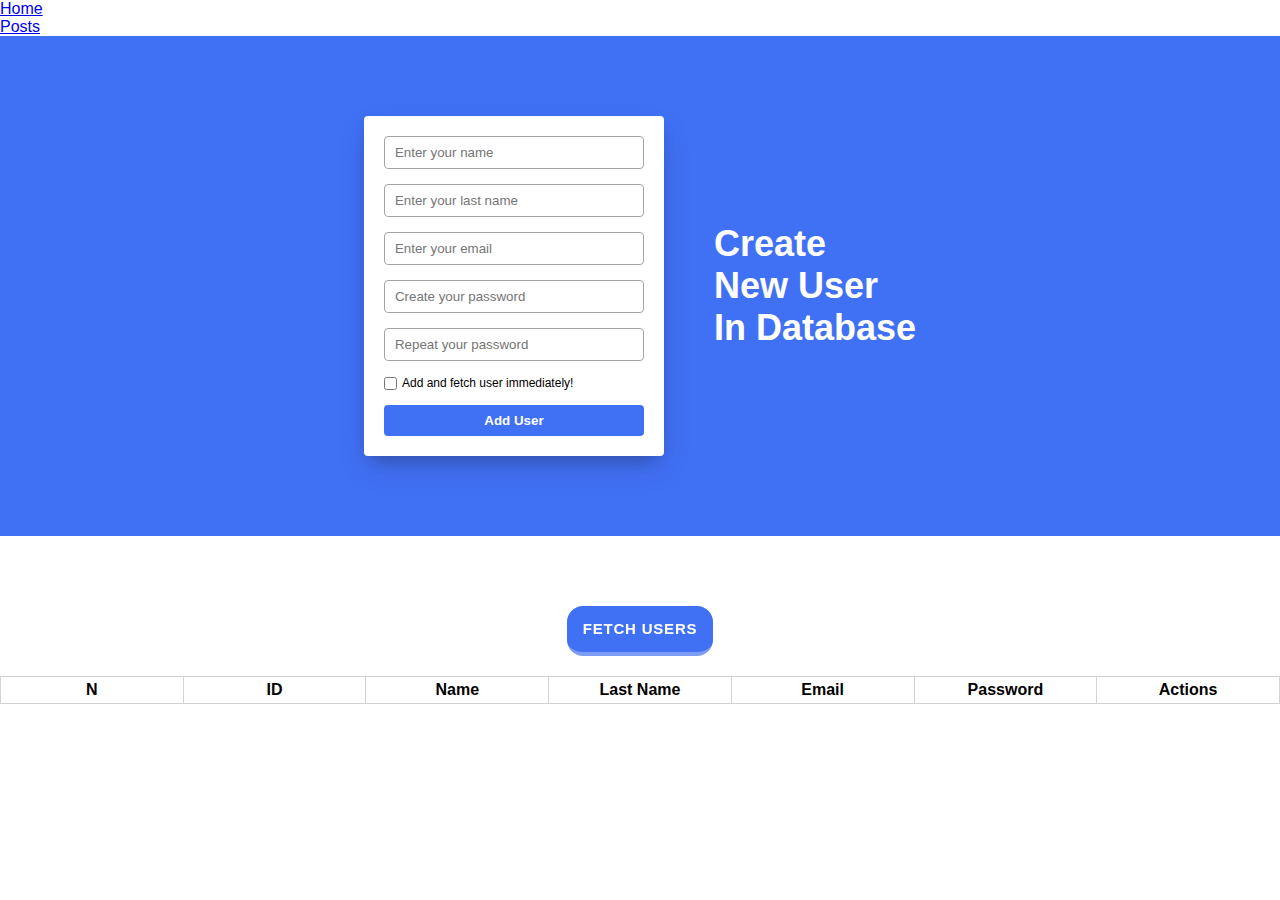
<file: index.html>
<!DOCTYPE html>
<html lang="en">
  <head>
    <meta charset="UTF-8" />
    <meta http-equiv="X-UA-Compatible" content="IE=edge" />
    <meta name="viewport" content="width=device-width, initial-scale=1.0" />
    <title>Users API</title>
    <link rel="stylesheet" href="./style.css" />
    <link
      href="https://cdn.jsdelivr.net/npm/bootstrap@5.3.6/dist/css/bootstrap.min.css"
      rel="stylesheet"
      integrity="sha384-4Q6Gf2aSP4eDXB8Miphtr37CMZZQ5oXLH2yaXMJ2w8e2ZtHTl7GptT4jmndRuHDT"
      crossorigin="anonymous" />
    <script
      src="https://cdn.jsdelivr.net/npm/bootstrap@5.3.6/dist/js/bootstrap.bundle.min.js"
      integrity="sha384-j1CDi7MgGQ12Z7Qab0qlWQ/Qqz24Gc6BM0thvEMVjHnfYGF0rmFCozFSxQBxwHKO"
      crossorigin="anonymous"
      defer></script>
  </head>
  <body>
    <header class="d-flex justify-content-center py-3 bg-white">
      <ul class="nav nav-pills">
        <li class="nav-item"><a href="#" class="nav-link active">Home</a></li>
        <li class="nav-item">
          <a href="posts.html" class="nav-link">Posts</a>
        </li>
      </ul>
    </header>
    <section class="form-section">
      <form id="user-form" class="form-container">
        <!-- <h2 class="form-title">Registration<span class="stroke"></span></h2> -->
        <input required type="text" id="name" placeholder="Enter your name" />
        <input
          required
          type="lastname"
          id="lastname"
          placeholder="Enter your last name"
          name="lastname" />
        <input
          required
          type="email"
          id="email"
          placeholder="Enter your email"
          name="email" />
        <input
          required
          type="password"
          id="password"
          placeholder="Create your password"
          name="password" />
        <input
          required
          type="password"
          id="repeatPassword"
          placeholder="Repeat your password"
          name="repeatPassword" />
        <label id="error" class="error hidden">Password's doesn't match</label>
        <div class="checkbox-container">
          <input type="checkbox" id="addAndFetch" name="addAndFetch" />
          <label class="checkbox-label" for="addAndFetch"
            >Add and fetch user immediately!</label
          >
        </div>
        <button id="submit-btn" class="submit-btn" type="submit">
          Add User
        </button>
      </form>
      <h1 class="section-title">
        Create <br />
        New User <br />
        In Database
      </h1>
    </section>

    <section class="users-table-section">
      <button id="fetch-users-btn" class="fetch-users-btn" role="button">
        FETCH USERS
      </button>
      <table class="users-table">
        <tr>
          <th>N</th>
          <th>ID</th>
          <th>Name</th>
          <th>Last Name</th>
          <th>Email</th>
          <th>Password</th>
          <th>Actions</th>
        </tr>
      </table>
      <div id="loader" class="loader hidden"></div>
    </section>

    <script src="./main.js"></script>
  </body>
</html>
</file>
<file: style.css>
:root {
  /* colors */
  --bg-primary: #4070f4;
  --border-color-primary: rgb(164, 164, 164);
  --text-color-primary: #fff;
  --bg-hover: #7d9cf3;
  --text-color-dark: #343437;
}

* {
  margin: 0;
  padding: 0;
  box-sizing: border-box;
}

body {
  font-family: Arial, Helvetica, sans-serif;
}

.form-section {
  background-color: var(--bg-primary);
  padding: 80px;
  display: flex;
  gap: 50px;
  justify-content: center;
}

.section-title {
  color: var(--text-color-primary);
  font-size: 36px;
  display: flex;
  align-items: center;
}

.form-section form {
  background-color: #fff;
  padding: 20px;
  width: 300px;
  border-radius: 4px;
  box-shadow: rgba(50, 50, 93, 0.25) 0px 13px 27px -5px,
    rgba(0, 0, 0, 0.3) 0px 8px 16px -8px;
}

.form-title {
  position: relative;
  color: var(--text-color-dark);
}

.form-title .stroke {
  background-color: var(--bg-primary);
  width: 30px;
  height: 2.5px;
  position: absolute;
  bottom: 0;
  left: 0;
}

input {
  padding: 8px 10px;
  border: 1px solid var(--border-color-primary);
  border-radius: 4px;
}

.checkbox-container {
  display: flex;
  align-items: center;
  gap: 5px;
}
.checkbox-label {
  font-size: 12px;
}

.submit-btn {
  padding: 8px;
  font-weight: bold;
  background-color: var(--bg-primary);
  color: var(--text-color-primary);
  border: none;
  border-radius: 4px;
  cursor: pointer;
}

.submit-btn:hover {
  background-color: var(--bg-hover);
}

.form-container {
  display: flex;
  flex-direction: column;
  gap: 15px;
}

.users-table-section {
  margin-top: 20px;
  display: flex;
  flex-direction: column;
  align-items: center;
  gap: 20px;
  padding: 50px 0;
}

.fetch-users-btn {
  appearance: button;
  background-color: var(--bg-hover);
  border: solid transparent;
  border-radius: 16px;
  border-width: 0 0 4px;
  box-sizing: border-box;
  color: #ffffff;
  cursor: pointer;
  display: inline-block;
  font-family: din-round, sans-serif;
  font-size: 15px;
  font-weight: 700;
  letter-spacing: 0.8px;
  line-height: 20px;
  margin: 0;
  outline: none;
  overflow: visible;
  padding: 13px 16px;
  text-align: center;
  text-transform: uppercase;
  touch-action: manipulation;
  transform: translateZ(0);
  transition: filter 0.2s;
  user-select: none;
  -webkit-user-select: none;
  vertical-align: middle;
  white-space: nowrap;
}

.fetch-users-btn:after {
  background-clip: padding-box;
  background-color: var(--bg-primary);
  border: solid transparent;
  border-radius: 16px;
  border-width: 0 0 4px;
  bottom: -4px;
  content: "";
  left: 0;
  position: absolute;
  right: 0;
  top: 0;
  z-index: -1;
}

.fetch-users-btn,
.fetch-users-btn:focus {
  user-select: auto;
}

.fetch-users-btn:hover:not(:disabled) {
  filter: brightness(1.1);
  -webkit-filter: brightness(1.1);
}

.fetch-users-btn:disabled {
  cursor: auto;
}

.fetch-users-btn:active {
  border-width: 4px 0 0;
  background: none;
}

table {
  border-collapse: collapse;
  width: max(65rem, 100%);
  table-layout: fixed;
}

tr > :first-child {
  width: fit-content;
}

th,
td {
  border: 1px solid lightgrey;
  padding: 0.25rem 0.75rem;
  vertical-align: baseline;
}

/* HTML: <div class="loader"></div> */
.hidden {
  display: none;
}
.loader {
  width: 50px;
  padding: 8px;
  aspect-ratio: 1;
  border-radius: 50%;
  background: var(--bg-primary);
  --_m: conic-gradient(#0000 10%, #000), linear-gradient(#000 0 0) content-box;
  -webkit-mask: var(--_m);
  mask: var(--_m);
  -webkit-mask-composite: source-out;
  mask-composite: subtract;
  animation: l3 1s infinite linear;
}
@keyframes l3 {
  to {
    transform: rotate(1turn);
  }
}

.error {
  color: red;
  font-size: 12px;
}

.delete-btn {
  all: unset;
  background-color: red;
  padding: 2px 4px;
  border-radius: 4px;
  cursor: pointer;
  color: #fff;
}
.edit-btn {
  all: unset;
  background-color: #ffc107;
  padding: 2px 4px;
  border-radius: 4px;
  cursor: pointer;
  color: black;
}
.success-btn {
  all: unset;
  background-color: green;
  padding: 2px 4px;
  border-radius: 4px;
  cursor: pointer;
  color: #fff;
}
</file>
